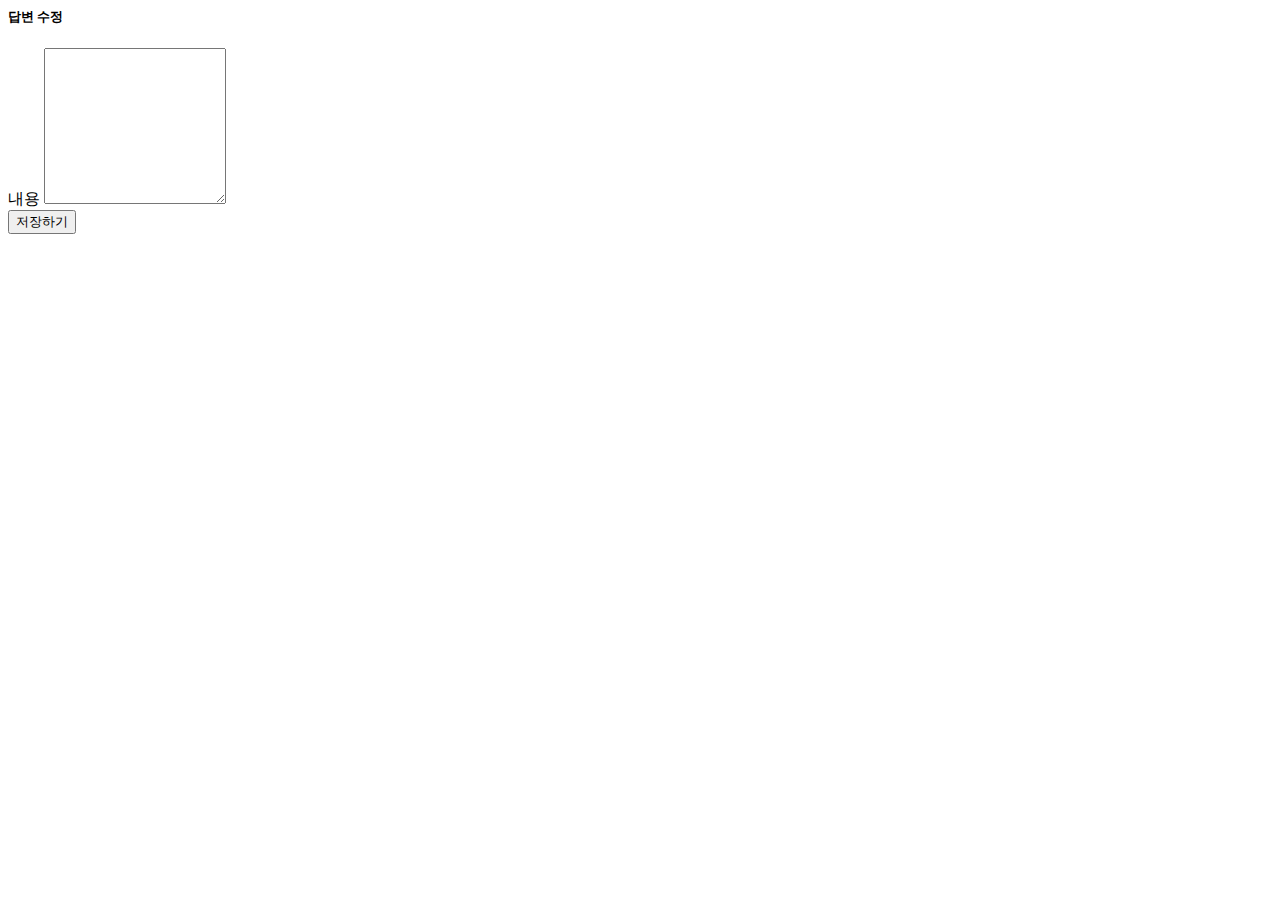
<file: Test/src/main/resources/templates/answer_form.html>
<html layout:decorate="~{layout}">
	<div layout:fragment="content">
		<div class="container">
			<h5 class="border-bottom">답변 수정</h5>
			<form th:object="${answerForm}" method="post">
		        <input type="hidden" th:name="${_csrf.parameterName}" th:value="${_csrf.token}" />
		        <div th:replace="~{form_errors :: formErrorsFragment}"></div>
		        <div class="mb-3">
		            <label for="content" class="form-label">내용</label>
		            <textarea th:field="*{content}" class="form-control" rows="10"></textarea>
		        </div>
		        <input type="submit" value="저장하기" class="btn btn-primary my-2">
		    </form>
		</div>
	</div>
</html>
</file>
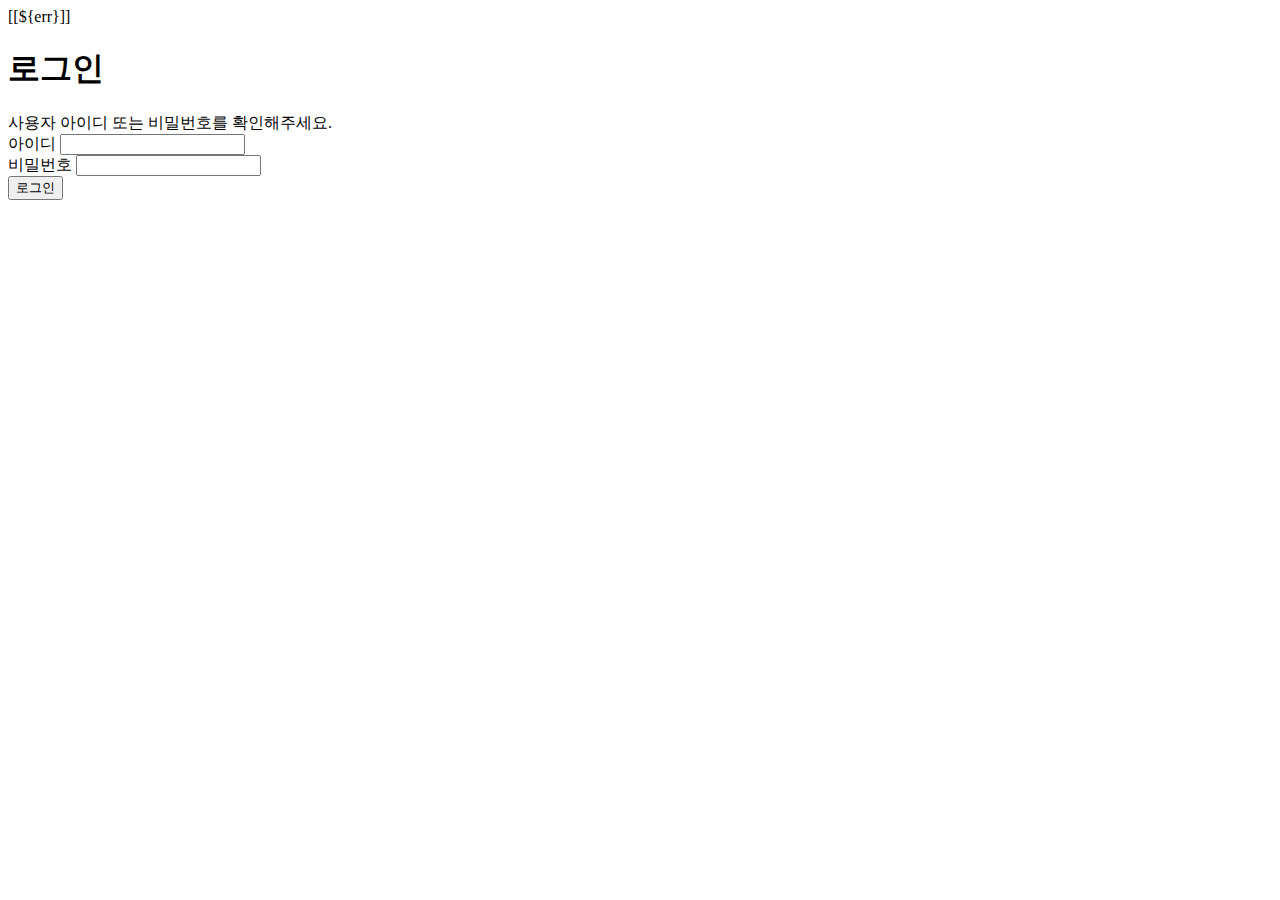
<file: Test/src/main/resources/templates/login_form.html>
<html layout:decorate="~{layout}">
	<div th:fragment="formErrorsFragment" class="alert alert-danger" role="alert" th:if="${#fields.hasAnyErrors()}">
		<div th:each="err : ${#fields.allErrors()}">[[${err}]]</div>
			<div class="container" layout:fragment="content">
				<div class="jumbotron">
						<h1>로그인</h1>
				</div>
				<div class="row">
			<form method="post" th:action="@{/user/login}">
				<div th:if="${param.error}">
					<div class="alert alert-danger">사용자 아이디 또는 비밀번호를 확인해주세요.</div>
				</div>
			  <div class="form-group">
			    <label for="username">아이디</label>
			    <input type="text" class="form-control"name="username" id="username">
			   </div>
			  <div class="form-group">
			    <label for="password">비밀번호</label>
			    <input type="password" class="form-control" name="password" id="password">
			  </div>
			  <button type="submit" class="btn btn-primary">로그인</button>
			</form>
		</div>
	</div>
	</div>
</html>
</file>
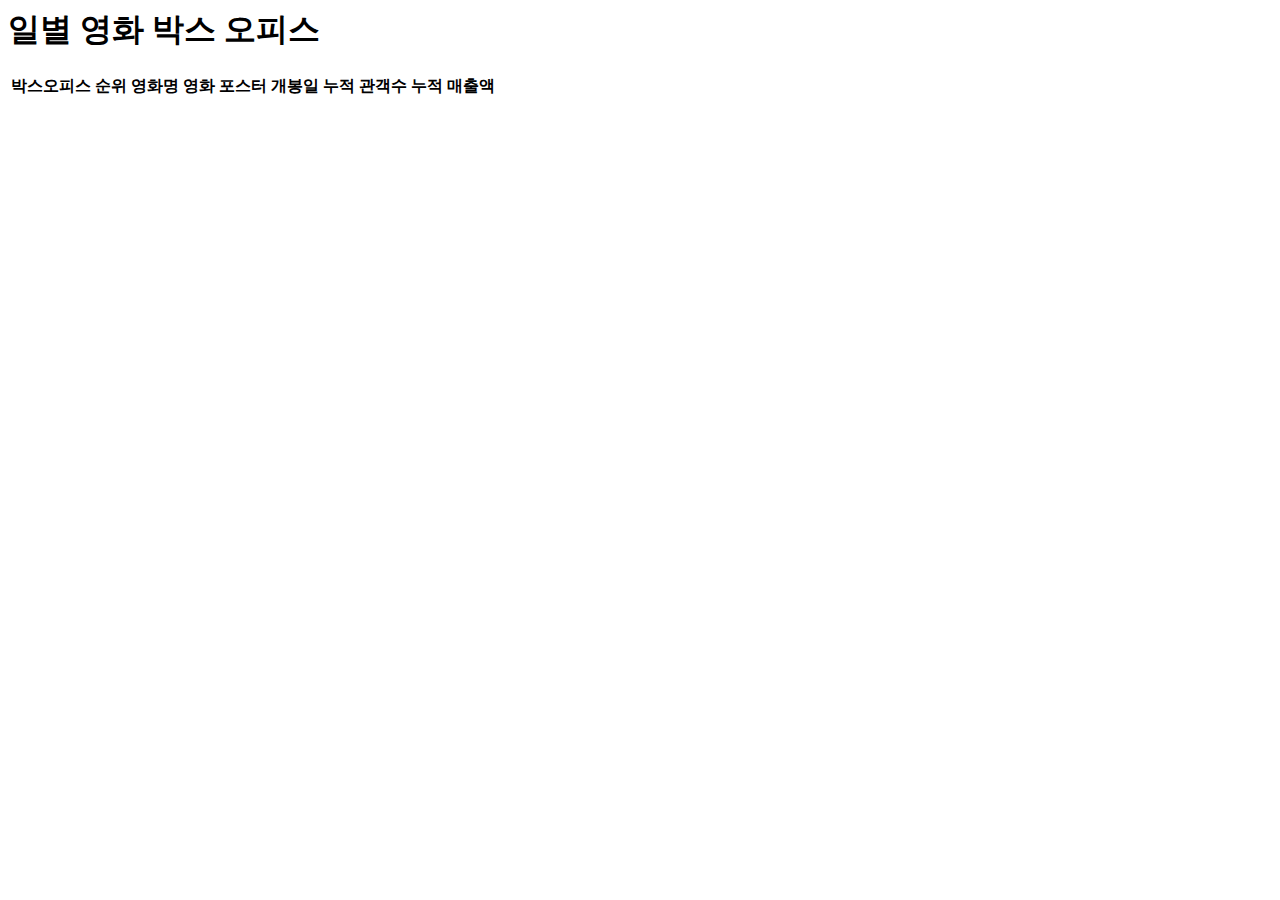
<file: Test/src/main/resources/templates/movie_boxoffice.html>
<html layout:decorate="~{layout}">
	<div class="container" layout:fragment="content">
		<div class="jumbotron">
			<h1>일별 영화 박스 오피스</h1>
		</div>
		<table class="table table-hover">
			<thead>
				<tr>
					<th>박스오피스 순위</th>
					<th>영화명</th>
					<th>영화 포스터</th>
					<th>개봉일</th>
					<th>누적 관객수</th>
					<th>누적 매출액</th>
				</tr>
			</thead>
			<tbody class="table-body">
			</tbody>
		</table>
		
		
	</div>
	
	<script layout:fragment="script">
		$(function(){
			console.log("ajax 시작")
			const today=getDate()
			console.log("요청 날짜 : ", today)
			getJSON(today)
			
			function getJSON(targetDt){
				$.ajax({
					type:"get",
					url:"/api/boxoffice",
					data: {targetDt: targetDt},
					dataType:"json",
					success: function(data){
						console.log("통신성공")
						console.log("전체 데이터:", data)
						const list = data.boxOfficeResult.dailyBoxOfficeList;
						console.log("전체 데이터 : list ", list)
						let str ="";
						
						$.each(list, function(i, item){
							str += `
							<tr>
								<td>${item.rank}</td>
								<td>${item.movieNm}</td>
								<td><img src="/img/movies/${item.movieCd}.jpg" alt="영화 포스터 이미지" /></td>
								<td>${item.openDt}</td>
								<td>${Number(item.audiAcc).toLocaleString()}</td>
								<td>${Number(item.salesAcc).toLocaleString()}</td>
							</tr>
							`
						})
						$(".table-body").append(str)
						
					},
					error: function(){
						console.log("통신에러")
					}
				})
			}
			
			function getDate(){
				const date = new Date()
				let yyyy = date.getFullYear()
				let mm = date.getMonth()+1
				let dd = date.getDate()-1
				
				if(mm <10) mm = "0"+mm
				if(dd <10) dd = "0"+dd
				
				return yyyy+""+mm+dd
			}
		})
	
	</script>
</html>
</file>
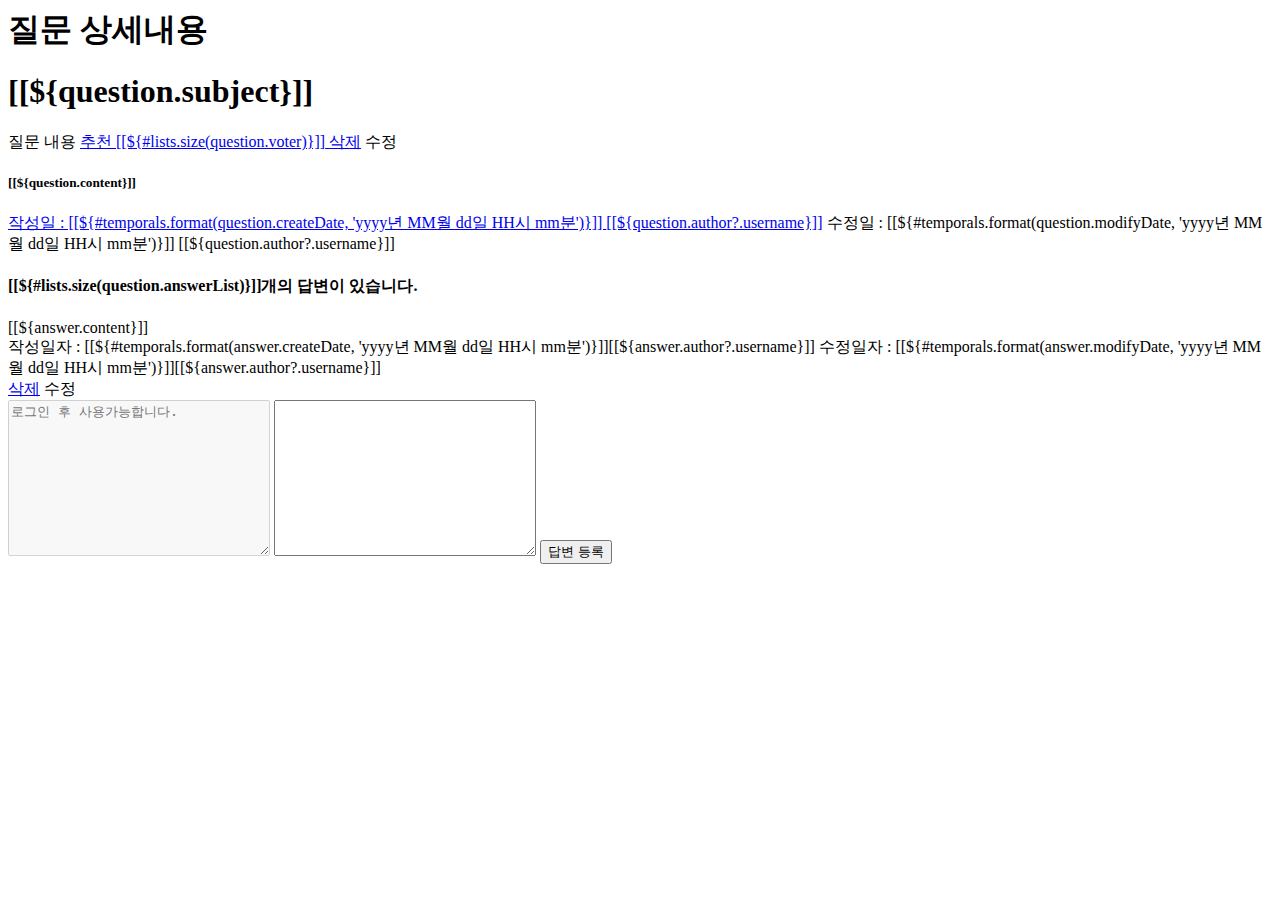
<file: Test/src/main/resources/templates/question_detail.html>
<html layout:decorate="~{layout}">

<div class="container" layout:fragment="content">
	<link rel="stylesheet" th:href="@{/style.css}" />
	<div class="row">
		<div class="col">
			<div class="jumbotron">
				<h1>질문 상세내용</h1>
			</div>
			<h1 class="border-bottom py-2">[[${question.subject}]]</h1>
			<div class="card">
				<div class="card-header">
					질문 내용
					<a href="javascript:void(0);" class="recommand btn btn-outline-secondary ml-3" th:data-uri="@{|/question/vote/${question.id}|}" th:data-voted="${question.voter.contains(siteUser)}"
>추천
						<span class="badge rounded-pill bg-success p-2 text-warning">[[${#lists.size(question.voter)}]]</span>
					</a>
					<a href="javascript:void(0);" th:class="'btn btn-outline-danger float-right delete'" th:data-uri="@{|/question/delete/${question.id}|}"
						sec:authorize="isAuthenticated()"
						th:if="${question.author != null and #authentication.getPrincipal().getUsername() == question.author.username}">삭제</a>
					<a th:href="@{|/question/modify/${question.id}|}" class="btn btn-outline-info float-right mr-2"
						sec:authorize="isAuthenticated()"
						th:if="${question.author != null and #authentication.getPrincipal().getUsername() == question.author.username}">수정</a>
				</div>
				<div class="card-body">
					<h5 class="card-title">[[${question.content}]]</h5>
					<a href="#" class="btn btn-primary">작성일 : [[${#temporals.format(question.createDate, 'yyyy년 MM월 dd일 HH시
						mm분')}]] <span class="badge bg-warning">[[${question.author?.username}]]</span></a>
					<a th:if="${question.modifyDate != null}" class="btn btn-info">수정일 : [[${#temporals.format(question.modifyDate, 'yyyy년 MM월 dd일 HH시
						mm분')}]] <span class="badge bg-warning">[[${question.author?.username}]]</span></a>
				</div>
			</div>
		</div>
	</div>
	<h4 class="border-bottom my-5">[[${#lists.size(question.answerList)}]]개의 답변이 있습니다.</h4>
	<div class="card my-3" th:each="answer : ${question.answerList}">
		<a th:id="|answer_${answer.id}|"></a>
		<div class="card-body">
			[[${answer.content}]]
			<div class="d-flex justify-content-end">
				<span class="badge badge-pill badge-info p-2"> 작성일자 : [[${#temporals.format(answer.createDate, 'yyyy년 MM월 dd일
					HH시 mm분')}]]</span><span class="badge bg-warning badge-pill p-2 ml-2">[[${answer.author?.username}]]</span>
				<span th:if="@{answer.modifyDate != null}" class="d-block badge badge-pill badge-warning p-2"> 수정일자 : [[${#temporals.format(answer.modifyDate, 'yyyy년 MM월 dd일
					HH시 mm분')}]]</span><span class="badge bg-warning badge-pill p-2 ml-2">[[${answer.author?.username}]]</span>
			</div>
			<a href="javascript:void(0);" th:class="'btn btn-outline-danger float-right delete mt-2'"
				th:data-uri="@{|/answer/delete/${answer.id}|}" sec:authorize="isAuthenticated()"
				th:if="${answer.author != null and #authentication.getPrincipal().getUsername() == answer.author.username}">삭제</a>
			<a th:href="@{|/answer/modify/${answer.id}|}" class="btn btn-outline-info float-right mr-2 mt-2"
				sec:authorize="isAuthenticated()"
				th:if="${answer.author != null and #authentication.getPrincipal().getUsername() == answer.author.username}">수정</a>
		</div>
	</div>
	<form th:action="@{|/answer/create/${question.id}|}" method="post" th:object="${answerForm}">
		<div th:replace="~{form_errors :: formErrorsFragment}"></div>
		<textarea name="content" cols="30" rows="10" class="form-control" th:field="*{content}"
			sec:authorize="isAnonymous()" placeholder="로그인 후 사용가능합니다." disabled></textarea>
		<textarea name="content" cols="30" rows="10" class="form-control" th:field="*{content}"
			sec:authorize="isAuthenticated()"></textarea>
		<input type="submit" value="답변 등록" class="btn btn-warning my-3" />
	</form>
</div>

<script layout:fragment="script">
	const delete_elements = document.getElementsByClassName("delete");
	Array.from(delete_elements).forEach(function(element){
		element.addEventListener("click",function(){
			if(confirm("정말로 삭제하시겠습니까?")){
				location.href = this.dataset.uri;
			}
		})
	})
	
	const recommand_elements = document.getElementsByClassName("recommand");

	Array.from(recommand_elements).forEach(function(element) {
	    element.addEventListener("click", function() {
	        const isVoted = this.dataset.voted === "true";

	        const message = isVoted ? "추천을 취소하시겠습니까?"
	            : "정말로 추천하시겠습니까?";

	        if (confirm(message)) {
	            location.href = this.dataset.uri;
	        }
	    });
	});

</script>
</html>
</file>
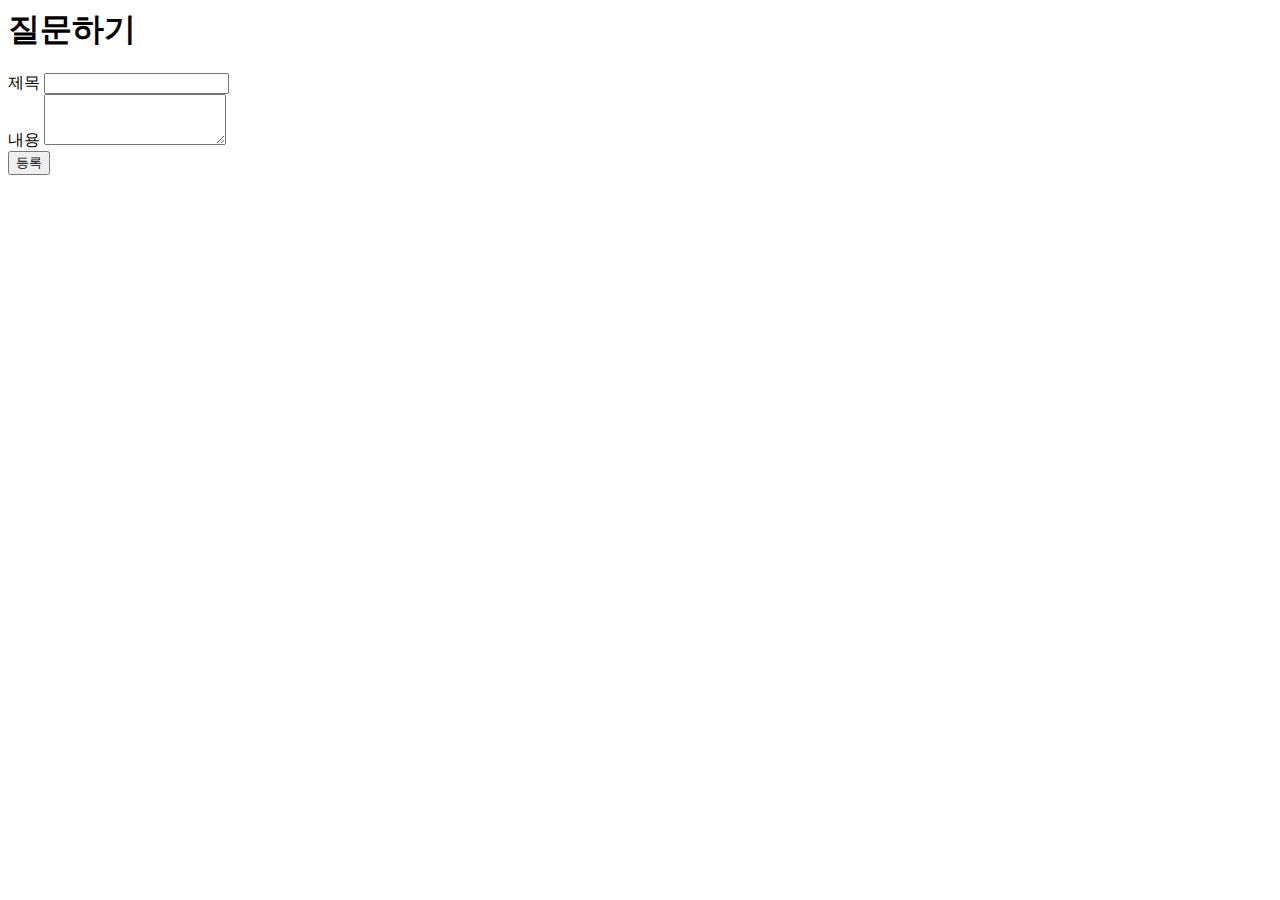
<file: Test/src/main/resources/templates/question_form.html>
<html layout:decorate="~{layout}">
	<div class="container" layout:fragment="content">
		<div class="jumbotron">
					<h1>질문하기</h1>
				</div>
		<form method="post" th:action="@{/question/create}" th:object="${questionForm}">
			<div th:replace="~{form_errors :: formErrorsFragment}"></div>
		  <div class="form-group">
		    <label for="subject">제목</label>
		    <input th:field="*{subject}" type="text" class="form-control" aria-describedby="emailHelp">
		   </div>
		  <div class="form-group">
		    <label for="exampleInputPassword1">내용</label>
			<textarea class="form-control"rows="3" th:field="*{content}"></textarea>
		  </div>
		  <button type="submit" class="btn btn-primary">등록</button>
		</form>
		
		
	</div>
</html>
</file>
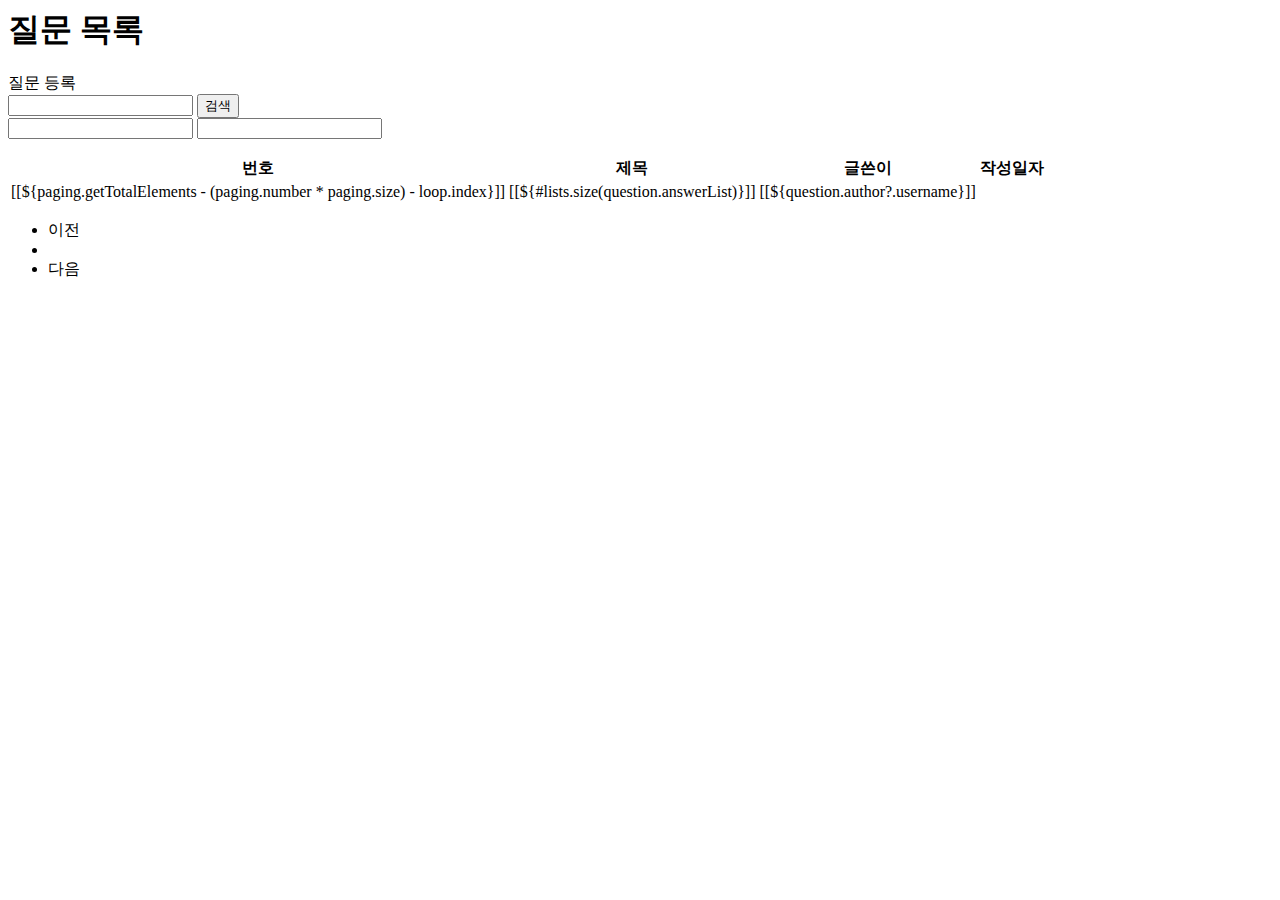
<file: Test/src/main/resources/templates/question_list.html>
<html layout:decorate="~{layout}">
	<div class="container" layout:fragment="content">
			<div class="row">
				<div class="col">
					<div class="jumbotron">
						<h1>질문 목록</h1>
					</div>
					<a th:href="@{/question/create}" class="btn btn-info">질문 등록</a>
					<div class="input-group">
									<input type="text" id="search_kw" class="form-control" th:value="${kw}" name="kw"/>
									<button class="btn btn-outline-secondary" type="button" id="btn_search">검색</button>
								</div>	
								<form th:action="@{/question/list}" method="get" id="searchForm">
									<input type="text" id="kw" th:value="${kw}" name="kw"/>
									<input type="text" id="page" th:value="${paging.number}" name="page"/>
								</form>
					<table class="table table-striped">
					  <thead>
					    <tr>
					      <th scope="col">번호</th>
					      <th scope="col">제목</th>
					      <th scope="col">글쓴이</th>
					      <th scope="col">작성일자</th>
					    </tr>
					  </thead>
					  <tbody>
						<tr th:each="question, loop : ${paging}">
							<td>[[${paging.getTotalElements - (paging.number * paging.size) - loop.index}]]</td>
							<td><a th:href="@{|/question/detail/${question.id}|}" th:text="${question.subject}"></a><span class="text-danger badge bg-warning" th:if="${#lists.size(question.answerList) > 0}">[[${#lists.size(question.answerList)}]]</span></td>
							<td>
								<span >[[${question.author?.username}]]</span>
							</td>
							<td th:text="${#temporals.format(question.createDate, 'yyyy-MM-dd HH:mm')}"></td>
						</tr>
					  </tbody>
					</table>
						<div class="row">
							<nav aria-label="Page navigation example" th:if="${!paging.isEmpty()}" class="w-100">
								  <ul class="pagination justify-content-center">
								    <li class="page-item"  th:classappend="${!paging.hasPrevious} ? 'disabled'"> <a class="page-link" th:href="@{|?page=${paging.number-1}|}">이전</a></li>
									
									<li class="page-item"
									    th:each="page : ${#numbers.sequence(1, paging.totalPages - 1)}"
									    th:classappend="${paging.number == page} ? ' active'"
									    th:if="${page >= paging.number - 2 and page <= paging.number + 2}">

									    <a class="page-link"
									       th:href="@{/question/list?page=${page}}"
									       th:text="${page}">
									    </a>
									</li>
	
									<li class="page-item"><a class="page-link" th:href="@{|?page=${paging.number+1}|}">다음</a></li>
								  </ul>
							</nav>
						</div>
				</div>
			</div>
		</div>
		<script src="https://cdn.jsdelivr.net/npm/bootstrap@4.6.2/dist/js/bootstrap.bundle.min.js" integrity="sha384-Fy6S3B9q64WdZWQUiU+q4/2Lc9npb8tCaSX9FK7E8HnRr0Jz8D6OP9dO5Vg3Q9ct" crossorigin="anonymous"></script>
</html>
</file>
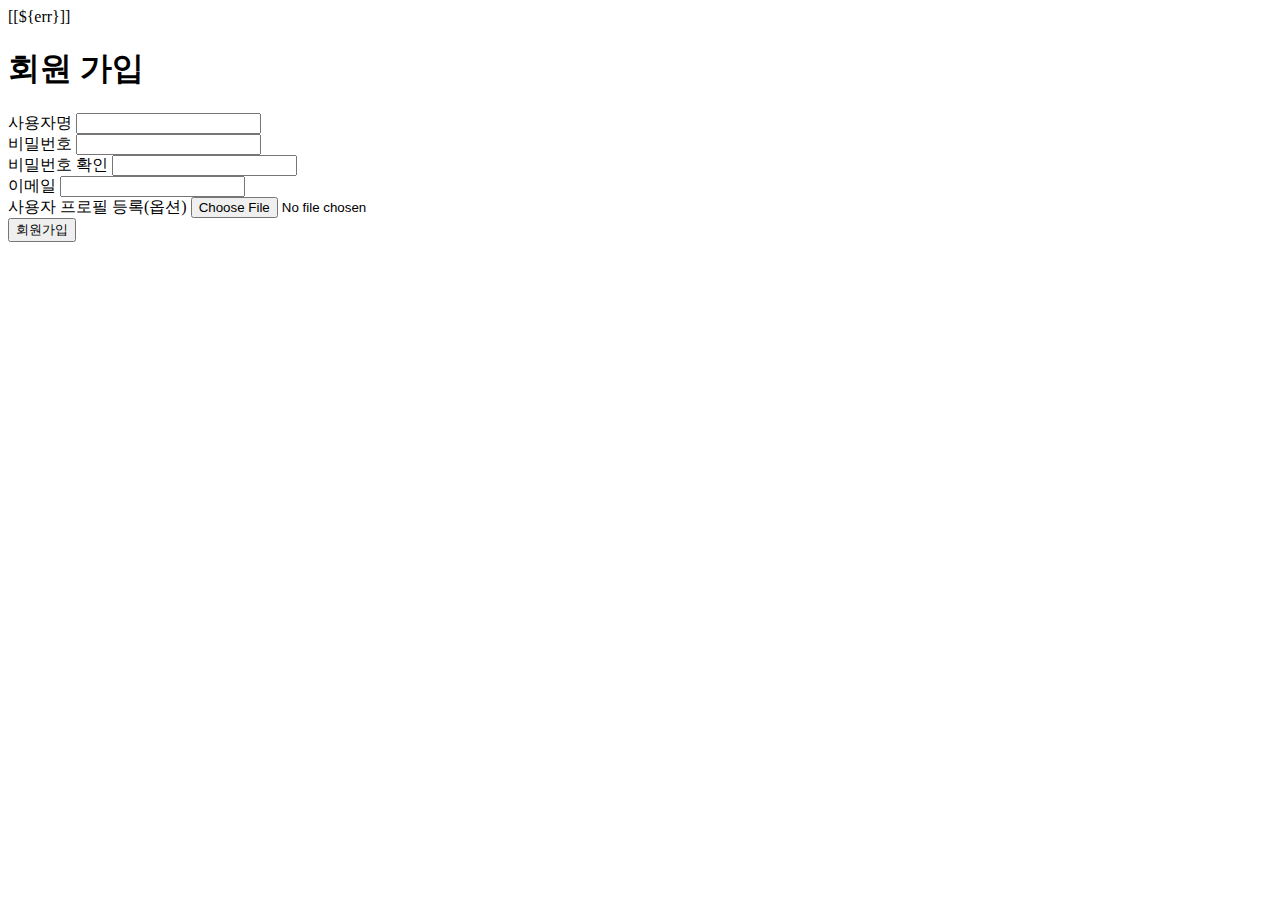
<file: Test/src/main/resources/templates/signup_form.html>
<html layout:decorate="~{layout}">
	<div th:fragment="formErrorsFragment" class="alert alert-danger" role="alert" th:if="${#fields.hasAnyErrors()}">
		<div th:each="err : ${#fields.allErrors()}">[[${err}]]</div>
			<div class="container" layout:fragment="content">
				<div class="jumbotron">
						<h1>회원 가입</h1>
				</div>
				<div class="row">
			<form th:object="${userCreateForm}" method="post" th:action="@{/user/signup}" enctype="multipart/form-data">
				<div th:replace="~{form_errors :: formErrorsFragment}"></div>
			  <div class="form-group">
			    <label for="username">사용자명</label>
			    <input type="text" class="form-control" th:field="*{username}">
			   </div>
			  <div class="form-group">
			    <label for="password">비밀번호</label>
			    <input type="password" class="form-control" th:field="*{password}">
			  </div>
			  <div class="form-group">
			  	<label for="passwordcheck">비밀번호 확인</label>
			  	<input type="password" class="form-control" th:field="*{password2}">
			  </div>
				<div class="form-group">
					<label for="email">이메일</label>
					<input type="email" class="form-control" th:field="*{email}" aria-describedby="emailHelp">
				</div>
				<div class="form-group">
						<label for="imageFile">사용자 프로필 등록(옵션)</label>
						<input type="file" name="imageFile">
				</div>
			  <button type="submit" class="btn btn-primary">회원가입</button>
			</form>
		</div>
	</div>
</html>
</file>
